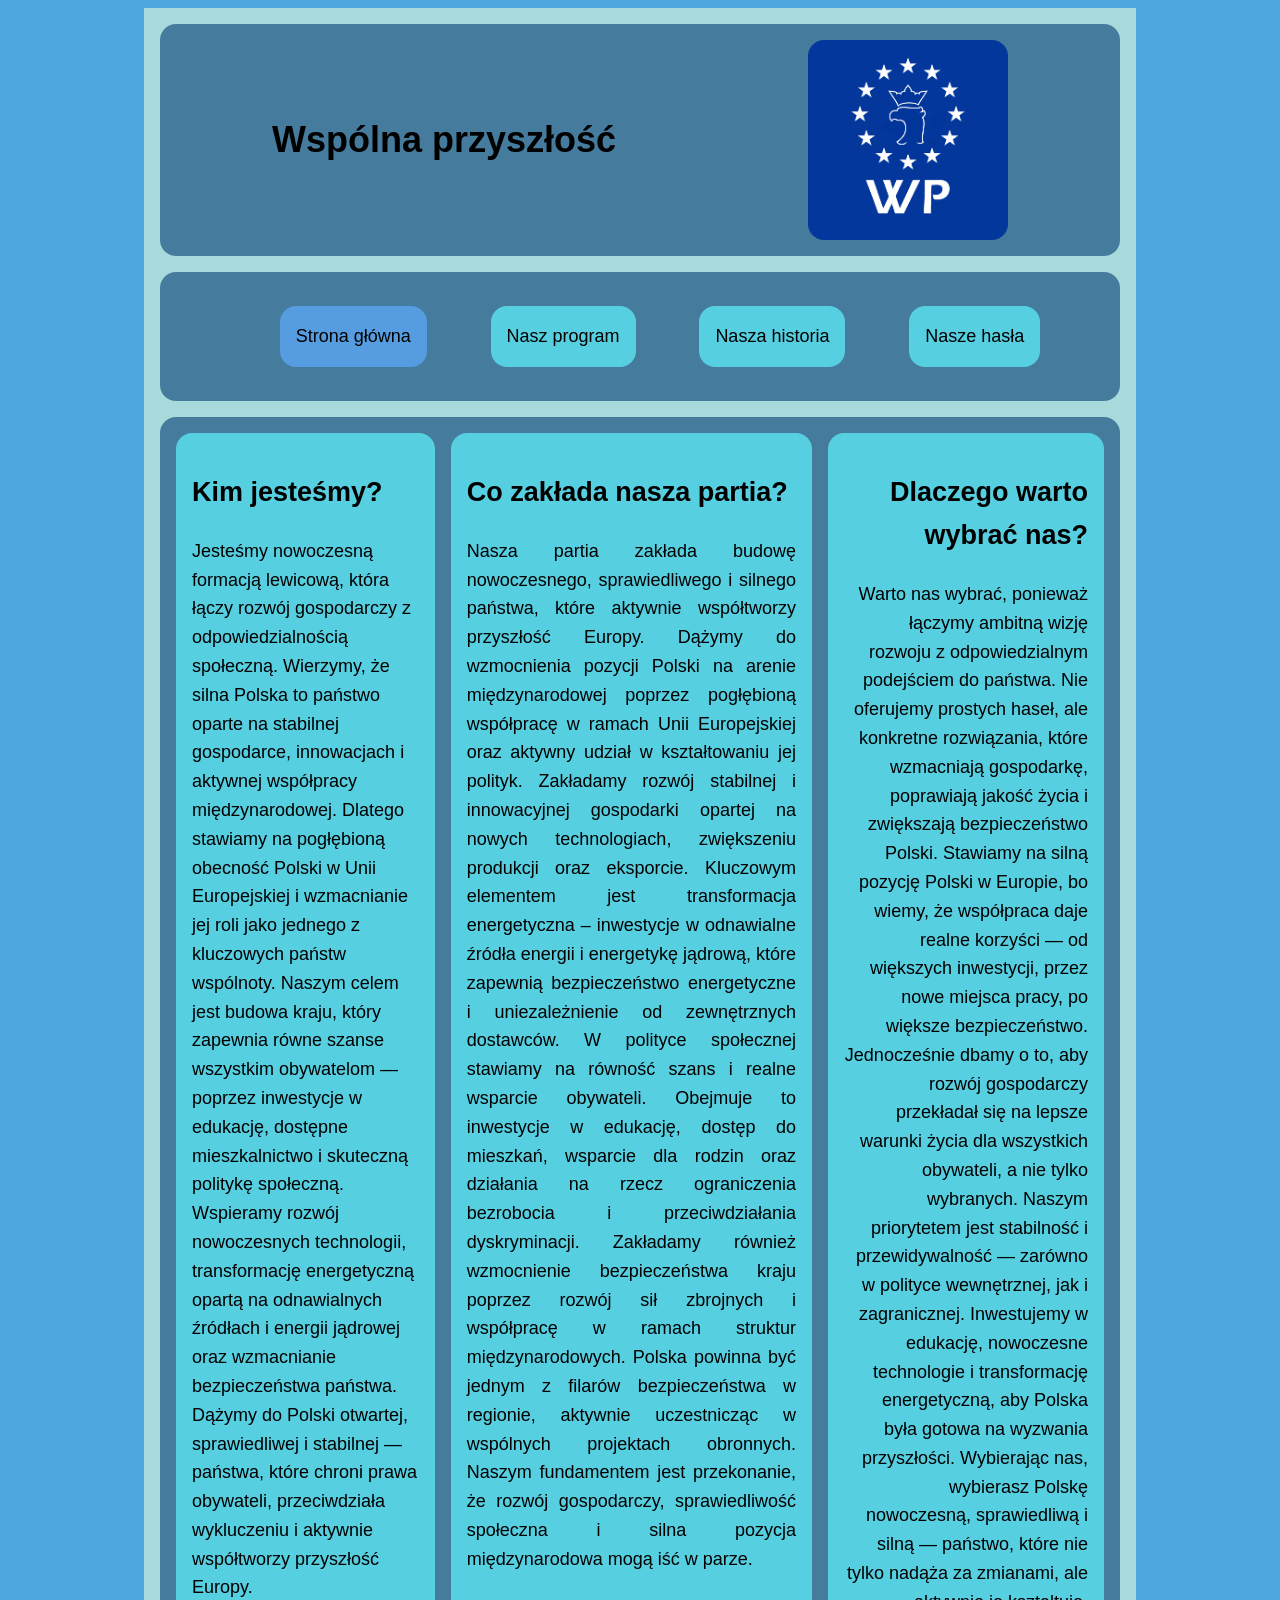
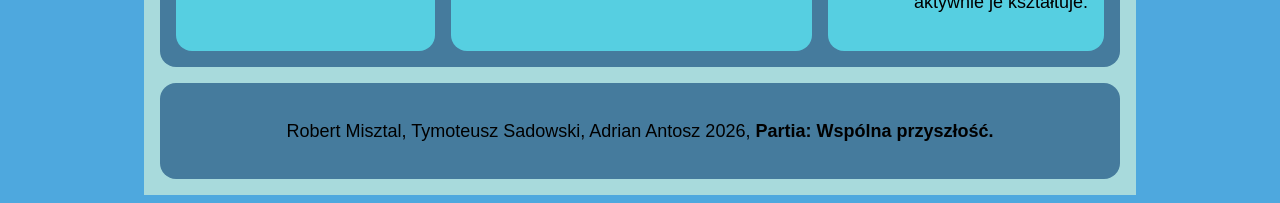
<file: index.html>
<!DOCTYPE html>
<html lang="pl">
<head>
    <meta charset="UTF-8">
    <meta name="viewport" content="width=device-width, initial-scale=1.0">
    <title>Wspólna przyszłość</title>
    <link rel="stylesheet" href="style.css">
</head>
<body>
    <div class="kontener">
        <header class="header1">
            <h1>Wspólna przyszłość</h1>
            <img src="img/WP_logo.webp">
        </header>
        <nav class="nav">
            <ul>
                <li id="home"><a href="index.html">Strona główna</a></li>
                <li><a href="program.html">Nasz program</a></li>
                <li><a href="historia.html">Nasza historia</a></li>
                <li><a href="hasla.html">Nasze hasła</a></li>
            </ul>
        </nav>
        <main class="main">
            <aside class="aside">
                <h2>Kim jesteśmy?</h2>
                <p>Jesteśmy nowoczesną formacją lewicową, która łączy rozwój gospodarczy z odpowiedzialnością społeczną. Wierzymy, że silna Polska to państwo oparte na stabilnej gospodarce, innowacjach i aktywnej współpracy międzynarodowej. Dlatego stawiamy na pogłębioną obecność Polski w Unii Europejskiej i wzmacnianie jej roli jako jednego z kluczowych państw wspólnoty. Naszym celem jest budowa kraju, który zapewnia równe szanse wszystkim obywatelom — poprzez inwestycje w edukację, dostępne mieszkalnictwo i skuteczną politykę społeczną. Wspieramy rozwój nowoczesnych technologii, transformację energetyczną opartą na odnawialnych źródłach i energii jądrowej oraz wzmacnianie bezpieczeństwa państwa. Dążymy do Polski otwartej, sprawiedliwej i stabilnej — państwa, które chroni prawa obywateli, przeciwdziała wykluczeniu i aktywnie współtworzy przyszłość Europy.</p>
            </aside>
            <section class="sekcja1">
                <h2>Co zakłada nasza partia?</h2>
                <p>Nasza partia zakłada budowę nowoczesnego, sprawiedliwego i silnego państwa, które aktywnie współtworzy przyszłość Europy. Dążymy do wzmocnienia pozycji Polski na arenie międzynarodowej poprzez pogłębioną współpracę w ramach Unii Europejskiej oraz aktywny udział w kształtowaniu jej polityk. Zakładamy rozwój stabilnej i innowacyjnej gospodarki opartej na nowych technologiach, zwiększeniu produkcji oraz eksporcie. Kluczowym elementem jest transformacja energetyczna – inwestycje w odnawialne źródła energii i energetykę jądrową, które zapewnią bezpieczeństwo energetyczne i uniezależnienie od zewnętrznych dostawców. W polityce społecznej stawiamy na równość szans i realne wsparcie obywateli. Obejmuje to inwestycje w edukację, dostęp do mieszkań, wsparcie dla rodzin oraz działania na rzecz ograniczenia bezrobocia i przeciwdziałania dyskryminacji. Zakładamy również wzmocnienie bezpieczeństwa kraju poprzez rozwój sił zbrojnych i współpracę w ramach struktur międzynarodowych. Polska powinna być jednym z filarów bezpieczeństwa w regionie, aktywnie uczestnicząc w wspólnych projektach obronnych. Naszym fundamentem jest przekonanie, że rozwój gospodarczy, sprawiedliwość społeczna i silna pozycja międzynarodowa mogą iść w parze.</p>
            </section>
            <section class="sekcja2">
                <h2>Dlaczego warto wybrać nas?</h2>
                <p>Warto nas wybrać, ponieważ łączymy ambitną wizję rozwoju z odpowiedzialnym podejściem do państwa. Nie oferujemy prostych haseł, ale konkretne rozwiązania, które wzmacniają gospodarkę, poprawiają jakość życia i zwiększają bezpieczeństwo Polski. Stawiamy na silną pozycję Polski w Europie, bo wiemy, że współpraca daje realne korzyści — od większych inwestycji, przez nowe miejsca pracy, po większe bezpieczeństwo. Jednocześnie dbamy o to, aby rozwój gospodarczy przekładał się na lepsze warunki życia dla wszystkich obywateli, a nie tylko wybranych. Naszym priorytetem jest stabilność i przewidywalność — zarówno w polityce wewnętrznej, jak i zagranicznej. Inwestujemy w edukację, nowoczesne technologie i transformację energetyczną, aby Polska była gotowa na wyzwania przyszłości. Wybierając nas, wybierasz Polskę nowoczesną, sprawiedliwą i silną — państwo, które nie tylko nadąża za zmianami, ale aktywnie je kształtuje.</p>
            </section>
        </main>
        <footer class="footer">
            <p>Robert Misztal, Tymoteusz Sadowski, Adrian Antosz 2026, <span class="footer1">Partia: Wspólna przyszłość.</span></p>
        </footer>
        <!--pała medera xddd-->
    </div>
</body>
</html>
</file>
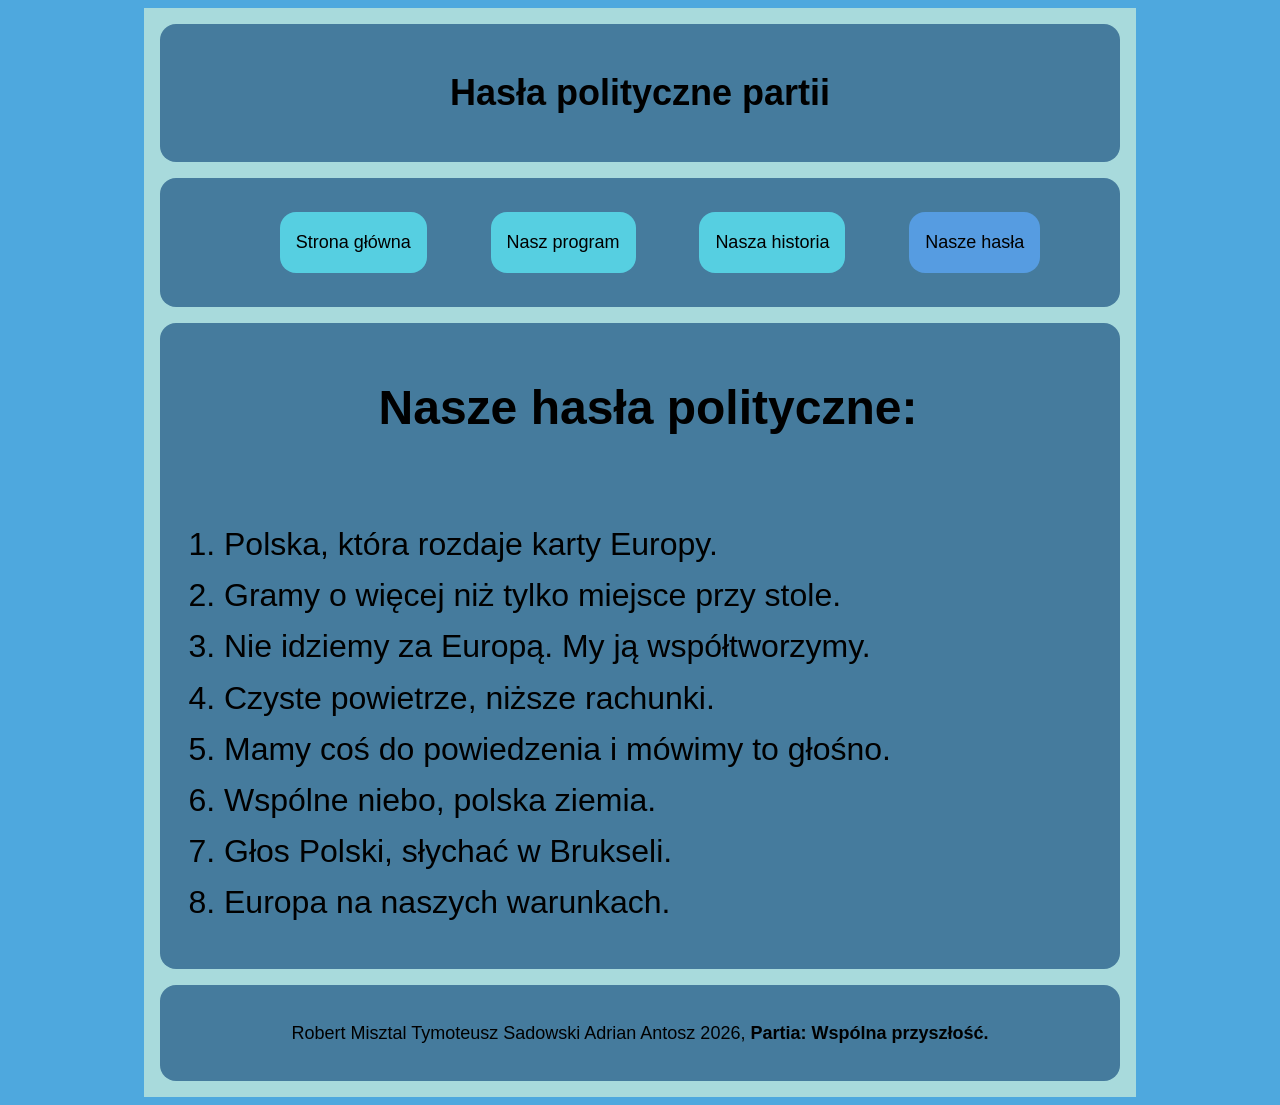
<file: hasla.html>
<!DOCTYPE html>
<html lang="pl">
<head>
    <meta charset="UTF-8">
    <meta name="viewport" content="width=device-width, initial-scale=1.0">
    <title>Hasła polityczne partii</title>
    <link rel="stylesheet" href="style.css">
</head>
<body>
    <div class="kontener">
        <header class="header">
            <h1>Hasła polityczne partii</h1>
        </header>
        <nav class="nav">
            <ul>
                <li><a href="index.html">Strona główna</a></li>
                <li><a href="program.html">Nasz program</a></li>
                <li><a href="historia.html">Nasza historia</a></li>
                <li id="hasla"><a href="hasla.html">Nasze hasła</a></li>
            </ul>
        </nav>
        <main class="main4">
            <section class="sekcja6">
            <h2>Nasze hasła polityczne:</h2>
                <ol>
                    <li>Polska, która rozdaje karty Europy.</li>
                    <li>Gramy o więcej niż tylko miejsce przy stole.</li>
                    <li>Nie idziemy za Europą. My ją współtworzymy.</li>
                    <li>Czyste powietrze, niższe rachunki.</li>
                    <li>Mamy coś do powiedzenia i mówimy to głośno.</li>
                    <li>Wspólne niebo, polska ziemia.</li>
                    <li>Głos Polski, słychać w Brukseli.</li>
                    <li>Europa na naszych warunkach.</li>
                </ol>
            </section>
        </main>
        <footer class="footer">
            <p>Robert Misztal Tymoteusz Sadowski Adrian Antosz 2026, <span class="footer1">Partia: Wspólna przyszłość.</span></p>
        </footer>
    </div>
</body>
</html>
</file>
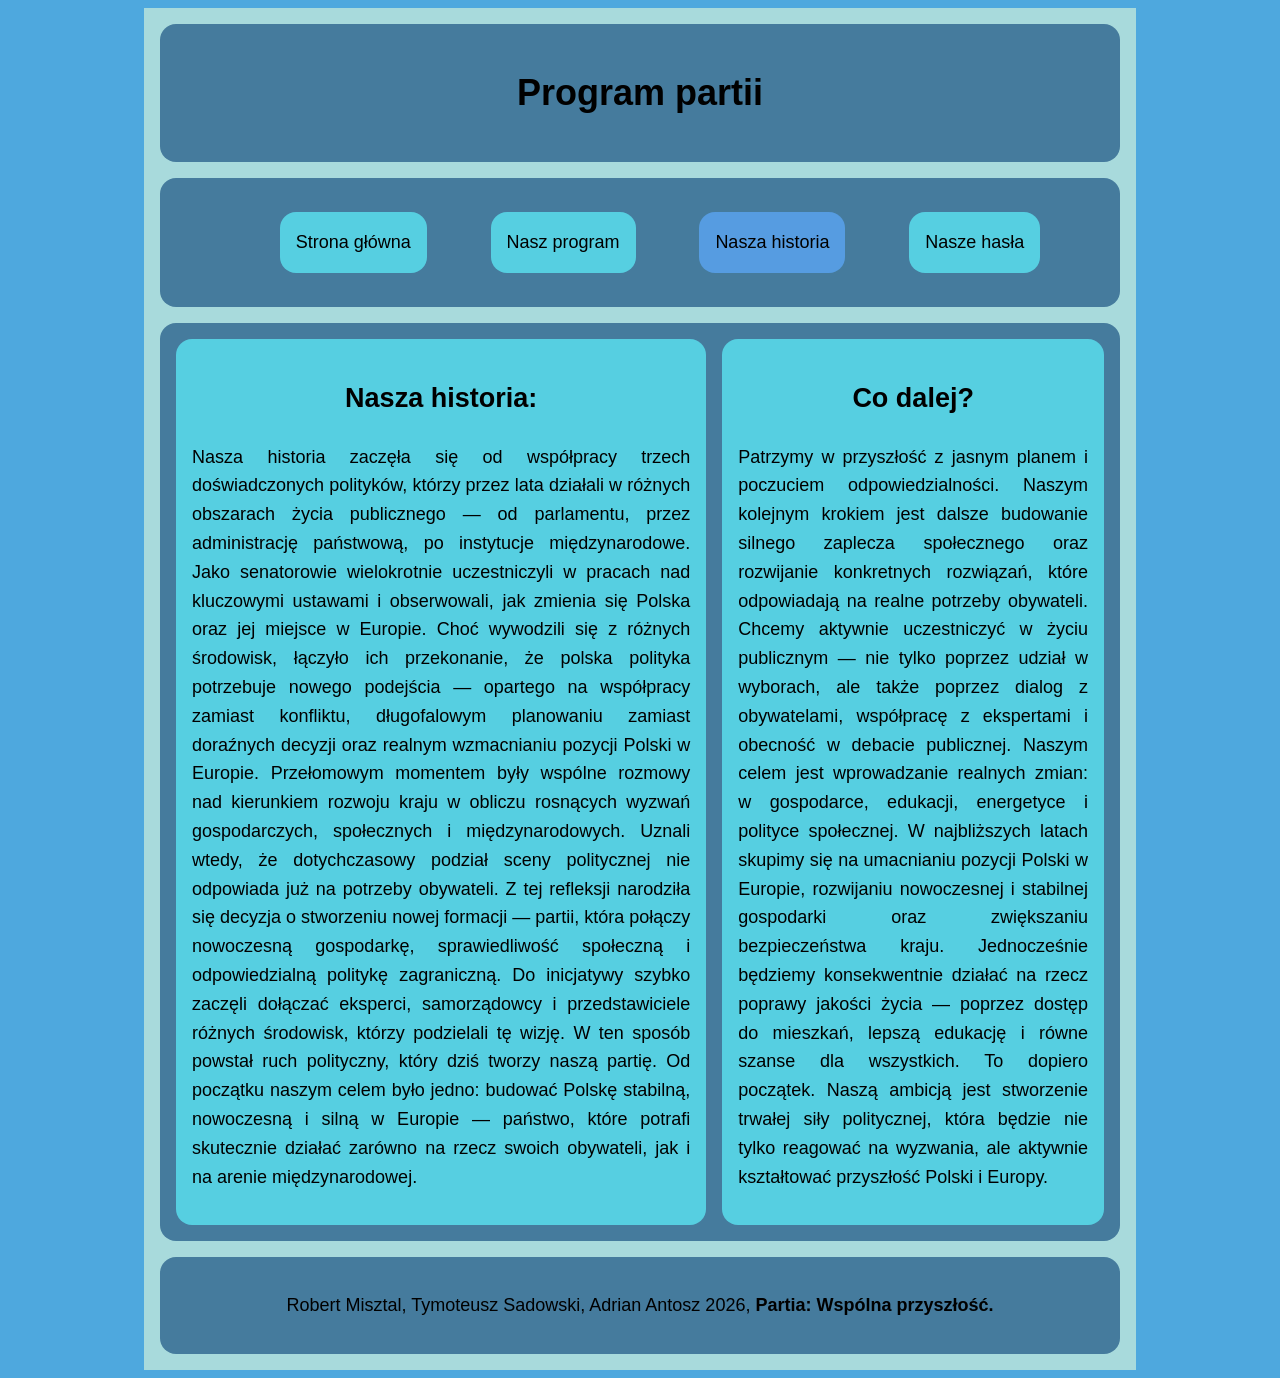
<file: historia.html>
<!DOCTYPE html>
<html lang="pl">
<head>
    <meta charset="UTF-8">
    <meta name="viewport" content="width=device-width, initial-scale=1.0">
    <title>Historia partii</title>
    <link rel="stylesheet" href="style.css">
</head>
<body>
    <div class="kontener">
        <header class="header">
            <h1>Program partii</h1>
        </header>
        <nav class="nav">
            <ul>
                <li><a href="index.html">Strona główna</a></li>
                <li><a href="program.html">Nasz program</a></li>
                <li id="historia"><a href="historia.html">Nasza historia</a></li>
                <li><a href="hasla.html">Nasze hasła</a></li>
            </ul>
        </nav>
        <main class="main3">
            <section class="sekcja4">
                <h2>Nasza historia:</h2>
                <p>Nasza historia zaczęła się od współpracy trzech doświadczonych polityków, którzy przez lata działali w różnych obszarach życia publicznego — od parlamentu, przez administrację państwową, po instytucje międzynarodowe. Jako senatorowie wielokrotnie uczestniczyli w pracach nad kluczowymi ustawami i obserwowali, jak zmienia się Polska oraz jej miejsce w Europie. Choć wywodzili się z różnych środowisk, łączyło ich przekonanie, że polska polityka potrzebuje nowego podejścia — opartego na współpracy zamiast konfliktu, długofalowym planowaniu zamiast doraźnych decyzji oraz realnym wzmacnianiu pozycji Polski w Europie. Przełomowym momentem były wspólne rozmowy nad kierunkiem rozwoju kraju w obliczu rosnących wyzwań gospodarczych, społecznych i międzynarodowych. Uznali wtedy, że dotychczasowy podział sceny politycznej nie odpowiada już na potrzeby obywateli. Z tej refleksji narodziła się decyzja o stworzeniu nowej formacji — partii, która połączy nowoczesną gospodarkę, sprawiedliwość społeczną i odpowiedzialną politykę zagraniczną. Do inicjatywy szybko zaczęli dołączać eksperci, samorządowcy i przedstawiciele różnych środowisk, którzy podzielali tę wizję. W ten sposób powstał ruch polityczny, który dziś tworzy naszą partię. Od początku naszym celem było jedno: budować Polskę stabilną, nowoczesną i silną w Europie — państwo, które potrafi skutecznie działać zarówno na rzecz swoich obywateli, jak i na arenie międzynarodowej.</p>
            </section>
            <section class="sekcja5">
                <h2>Co dalej?</h2>
                <p>Patrzymy w przyszłość z jasnym planem i poczuciem odpowiedzialności. Naszym kolejnym krokiem jest dalsze budowanie silnego zaplecza społecznego oraz rozwijanie konkretnych rozwiązań, które odpowiadają na realne potrzeby obywateli. Chcemy aktywnie uczestniczyć w życiu publicznym — nie tylko poprzez udział w wyborach, ale także poprzez dialog z obywatelami, współpracę z ekspertami i obecność w debacie publicznej. Naszym celem jest wprowadzanie realnych zmian: w gospodarce, edukacji, energetyce i polityce społecznej. W najbliższych latach skupimy się na umacnianiu pozycji Polski w Europie, rozwijaniu nowoczesnej i stabilnej gospodarki oraz zwiększaniu bezpieczeństwa kraju. Jednocześnie będziemy konsekwentnie działać na rzecz poprawy jakości życia — poprzez dostęp do mieszkań, lepszą edukację i równe szanse dla wszystkich. To dopiero początek. Naszą ambicją jest stworzenie trwałej siły politycznej, która będzie nie tylko reagować na wyzwania, ale aktywnie kształtować przyszłość Polski i Europy.</p>
            </section>
        </main>
        <footer class="footer">
            <p>Robert Misztal, Tymoteusz Sadowski, Adrian Antosz 2026, <span class="footer1">Partia: Wspólna przyszłość.</span></p>
        </footer>
    </div>
</body>
</html>
</file>
<file: style.css>
/*https://coolors.co/palette/edede9-d6ccc2-f5ebe0-e3d5ca-d5bdaf*/

body {
    background-color: #4ea8de;
    font-family: Arial, Helvetica, sans-serif;
    box-sizing: border-box;
    font-size: 18px;
    line-height: 1.6;
}

.kontener {
    margin: 0 auto;
    max-width: 960px;
    background-color: #A8DADC;
    padding: 1rem;
}

.header {
    background-color: #457B9D;
    display: flex;
    align-items: center;
    padding: 1rem;
    justify-content: center;
    border-radius: 1rem;
}

.header1 {
    background-color: #457B9D;
    display: flex;
    align-items: center;
    padding: 1rem;
    justify-content: space-around;
    border-radius: 1rem;
}

.header1 img {
    width: 200px;
    height: auto;
    border-radius: 1rem;
}

.nav {
    background: #457B9D;
    padding: 1rem;
    margin-top: 1rem;
    border-radius: 1rem;
}

.nav ul {
    display: flex;
    justify-content: space-evenly;
    flex-wrap: wrap;
}

.nav li {
    list-style: none;
    background-color: #56cfe1;
    padding: 1rem;
    border-radius: 1rem;
}

.nav a {
    text-decoration: none;
    color: black;
}

.nav a:hover {
    transform: translateY(-1rem);
}

#home {
    background-color: hsl(210, 70%, 61%);
}

#program {
    background-color: hsl(210, 70%, 61%);
}

#historia {
    background-color: hsl(210, 70%, 61%);
}

#hasla {
    background-color: hsl(210, 70%, 61%);
}

.nav li:hover {
    background-color: hsl(210, 70%, 61%);
}

.main {
    display: flex;
    justify-content: space-around;
    gap: 1rem;
    background: #457B9D;
    margin-top: 1rem;
    margin-bottom: 1rem;
    border-radius: 1rem;
}

.aside {
    background-color: #56cfe1;
    padding: 1rem;
    margin-top: 1rem;
    margin-bottom: 1rem;
    border-radius: 1rem;
    margin-left: 1rem;
}

.sekcja1 {
    background-color: #56cfe1;
    padding: 1rem;
    margin-top: 1rem;
    margin-bottom: 1rem;
    border-radius: 1rem;
    text-align: justify;
}

.sekcja2 {
    background-color: #56cfe1;
    padding: 1rem;
    margin-top: 1rem;
    margin-bottom: 1rem;
    border-radius: 1rem;
    margin-right: 1rem;
    text-align: right;
}

.main2 {
    display: flex;
    flex-direction: column;
    gap: 1rem;
    background: #457B9D;
    margin-top: 1rem;
    margin-bottom: 1rem;
    border-radius: 1rem;
}

.sekcja3 span {
    text-align: center;
    font-size: larger;
}

.filmik {
    background-color: #56cfe1;
    padding: 1rem;
    margin-bottom: 1rem;
    border-radius: 1rem;
    margin-left: 1rem;
    margin-right: 1rem;
    text-align: center;
}

.sekcja3 {
    background-color: #56cfe1;
    padding: 1rem;
    margin-top: 1rem;
    margin-bottom: 1rem;
    border-radius: 1rem;
    margin-left: 1rem;
    margin-right: 1rem;
}

.main3 {
    display: flex;
    justify-content: space-around;
    gap: 1rem;
    background: #457B9D;
    margin-top: 1rem;
    margin-bottom: 1rem;
    border-radius: 1rem;
}

.sekcja4 {
    background-color: #56cfe1;
    padding: 1rem;
    margin-top: 1rem;
    margin-bottom: 1rem;
    border-radius: 1rem;
    margin-left: 1rem;
    text-align: justify;
}

.sekcja4 h2 {
    text-align: center;
}

.sekcja5 {
    background-color: #56cfe1;
    padding: 1rem;
    margin-top: 1rem;
    margin-bottom: 1rem;
    border-radius: 1rem;
    margin-right: 1rem;
    text-align: justify;
}

.sekcja5 h2 {
    text-align: center;
}

.main4 {
    display: flex;
    flex-direction: column;
    justify-content: center;
    gap: 1rem;
    background: #457B9D;
    margin-top: 1rem;
    margin-bottom: 1rem;
    border-radius: 1rem;
    text-align: center;
}

.sekcja6 {
    padding: 0.5rem;
    display: flex;
    flex-direction: column;
    border-radius: 1rem;
    margin-left: 1rem;
    font-size: 2rem;
}

.sekcja6 li {
    text-align: left;
}

.footer {
    background-color: #457B9D;
    text-align: center;
    padding: 1rem;
    border-radius: 1rem;
}

.footer1 {
    font-weight: bold;
}

video {
    max-width: 100%;
    height: auto;
    border-radius: 1rem;
}
</file>
